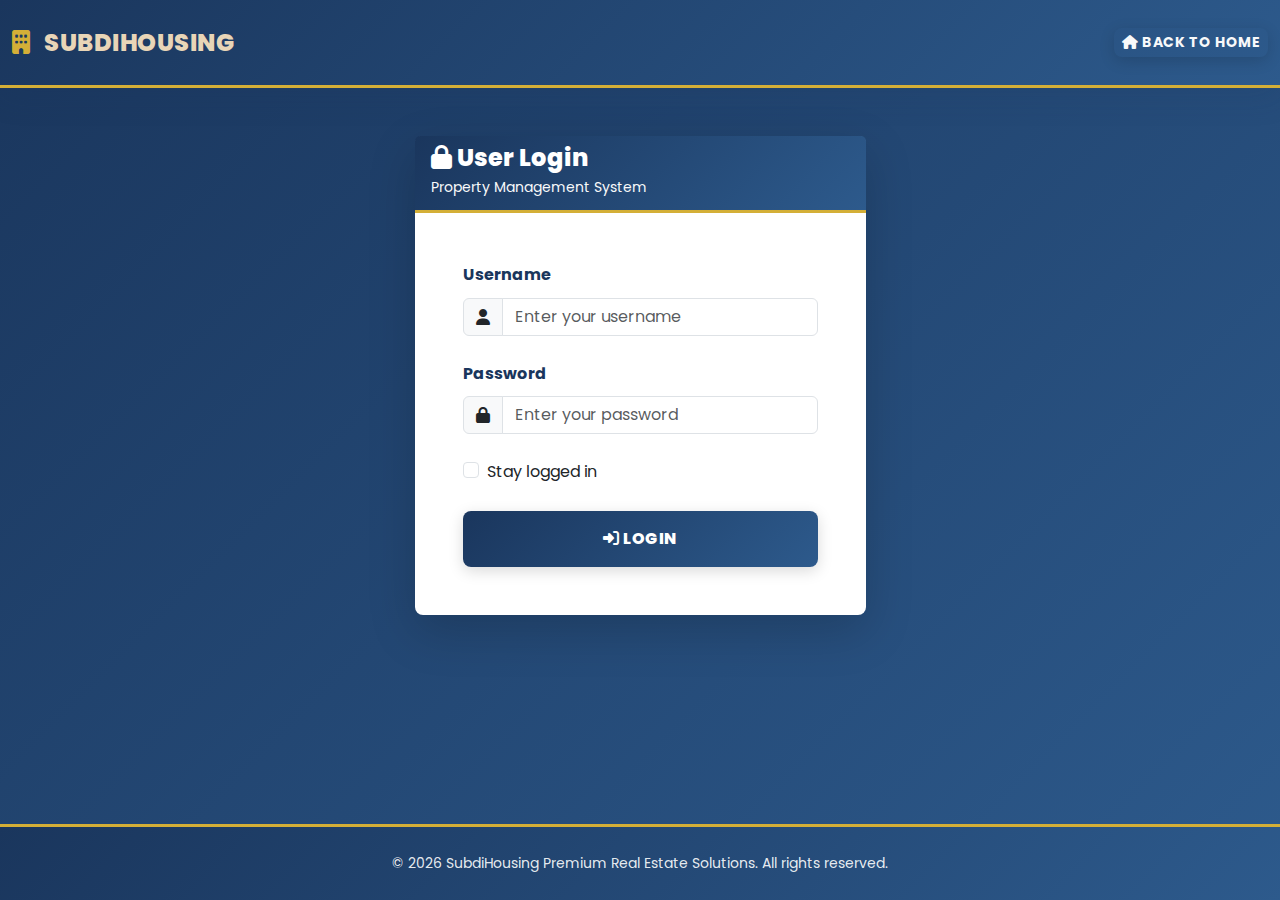
<file: frontend/listing-request.html>
<!DOCTYPE html>
<html lang="en">
<head>
    <meta charset="utf-8">
    <meta name="viewport" content="width=device-width,initial-scale=1">
    <title>Homeowner Listing Request - SubdiHousing</title>
    <link href="https://cdnjs.cloudflare.com/ajax/libs/bootstrap/5.3.0/css/bootstrap.min.css" rel="stylesheet">
    <link rel="stylesheet" href="https://cdnjs.cloudflare.com/ajax/libs/font-awesome/6.4.0/css/all.min.css">
    <link rel="stylesheet" href="css/style.css">
</head>
<body>
<nav class="navbar navbar-expand-lg navbar-dark" style="background: linear-gradient(135deg, #1a365d 0%, #2d5a8c 100%);">
    <div class="container-fluid">
        <a class="navbar-brand" href="index.html"><i class="fas fa-building"></i> SubdiHousing</a>
        <div class="d-flex ms-auto align-items-center">
            <span id="lrUser" class="text-white me-3"></span>
            <button class="btn btn-outline-light btn-sm" onclick="logout()">Logout</button>
        </div>
    </div>
</nav>
<div class="container mt-5">
    <div class="row justify-content-center">
        <div class="col-md-8">
            <div class="card">
                <div class="card-header">Listing Request</div>
                <div class="card-body">
                    <form id="listingForm">
                        <div class="mb-3">
                            <label class="form-label">Title</label>
                            <input type="text" name="title" class="form-control" required>
                        </div>
                        <div class="mb-3">
                            <label class="form-label">Property Type</label>
                            <input type="text" name="property_type" class="form-control" value="house" readonly>
                        </div>
                        <div class="mb-3">
                            <label class="form-label">Upload Photos</label>
                            <input type="file" name="images[]" id="images" class="form-control" accept="image/*" multiple>
                            <div id="preview" class="mt-2 d-flex gap-2 flex-wrap"></div>
                        </div>
                        <div class="mb-3">
                            <label class="form-label">Asking Price</label>
                            <input type="number" name="price" class="form-control" step="0.01">
                        </div>
                        <div class="mb-3">
                            <label class="form-label">Description</label>
                            <textarea name="description" class="form-control" rows="4"></textarea>
                        </div>
                        <div class="mb-3">
                            <label class="form-label">Contact Info</label>
                            <input type="text" name="contact_info" class="form-control">
                        </div>
                        <div id="lrAlert" class="alert d-none" role="alert"></div>
                        <button class="btn btn-primary">Submit Request</button>
                    </form>
                </div>
            </div>
        </div>
    </div>
</div>
<script src="js/auth.js"></script>
<script>
// ensure user is logged in; show username
fetch('../backend/auth/check-session.php')
    .then(r => r.json())
    .then(data => {
        if (!data.logged_in) {
            window.location.href = 'login.html';
            return;
        }
        document.getElementById('lrUser').textContent = data.user.username || data.user.full_name || '';
    })
    .catch(()=> window.location.href = 'login.html');

document.getElementById('listingForm').addEventListener('submit', function(e){
    e.preventDefault();
    const formData = new FormData(this);
    const data = Object.fromEntries(formData);
        const alertEl = document.getElementById('lrAlert');
        fetch('../backend/api/listing_requests.php', {
            method: 'POST',
            body: formData
        })
    .then(r => r.json())
    .then(res => {
        if (res.success) {
            alertEl.className = 'alert alert-success';
            alertEl.textContent = 'Request submitted successfully.';
            alertEl.classList.remove('d-none');
            this.reset();
        } else {
            alertEl.className = 'alert alert-danger';
            alertEl.textContent = res.error || 'Submission failed.';
            alertEl.classList.remove('d-none');
        }
    })
    .catch(err => {
        alertEl.className = 'alert alert-danger';
        alertEl.textContent = 'Network error.';
        alertEl.classList.remove('d-none');
    });
    // image preview
    document.getElementById('images').addEventListener('change', function(){
        const preview = document.getElementById('preview');
        preview.innerHTML = '';
        Array.from(this.files).forEach(file => {
            const reader = new FileReader();
            reader.onload = e => {
                const img = document.createElement('img');
                img.src = e.target.result;
                img.style.width = '120px';
                img.style.height = '80px';
                img.style.objectFit = 'cover';
                img.style.borderRadius = '6px';
                preview.appendChild(img);
            };
            reader.readAsDataURL(file);
        });
    });
});
</script>
</body>
</html>
</file>
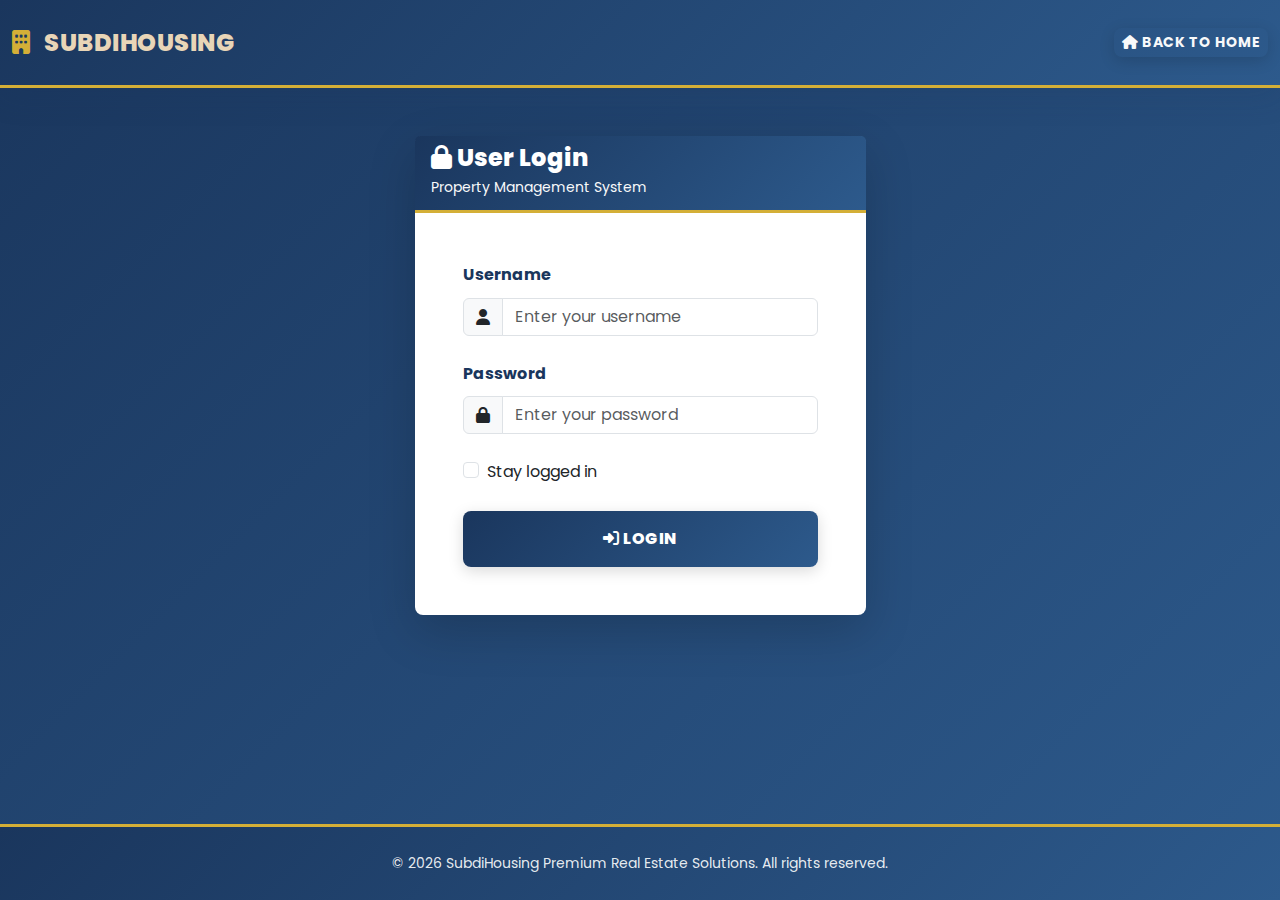
<file: frontend/login.html>
<!DOCTYPE html>
<html lang="en">
<head>
    <meta charset="UTF-8">
    <meta name="viewport" content="width=device-width, initial-scale=1.0">
    <title>Login - SubdiHousing</title>
    <link href="https://cdnjs.cloudflare.com/ajax/libs/bootstrap/5.3.0/css/bootstrap.min.css" rel="stylesheet">
    <link rel="stylesheet" href="https://cdnjs.cloudflare.com/ajax/libs/font-awesome/6.4.0/css/all.min.css">
    <link href="https://fonts.googleapis.com/css2?family=Poppins:wght@300;400;600;700;800&display=swap" rel="stylesheet">
    <link rel="stylesheet" href="css/style.css">
    <style>
        body { background: linear-gradient(135deg, #1a365d 0%, #2d5a8c 100%); min-height: 100vh; display: flex; flex-direction: column; }
        .login-container { margin: auto; }
    </style>
</head>
<body>
    <!-- Navigation Bar -->
    <nav class="navbar navbar-expand-lg navbar-dark sticky-top">
        <div class="container-fluid">
            <a class="navbar-brand" href="index.html">
                <i class="fas fa-building"></i> SubdiHousing
            </a>
            <a href="index.html" class="btn btn-outline-light btn-sm ms-auto">
                <i class="fas fa-home"></i> Back to Home
            </a>
        </div>
    </nav>

    <!-- Login Container -->
    <div class="container login-container mt-5">
        <div class="row justify-content-center">
            <div class="col-md-5">
                <div class="card shadow-lg border-0">
                    <div class="card-header" style="background: linear-gradient(135deg, #1a365d 0%, #2d5a8c 100%); border-bottom: 3px solid #d4af37;">
                        <h4 class="mb-0 text-white" style="font-weight: 800;"><i class="fas fa-lock"></i> User Login</h4>
                        <small class="text-light">Property Management System</small>
                    </div>
                    <div class="card-body p-5">
                        <form id="loginForm">
                            <div class="mb-4">
                                <label for="username" class="form-label" style="font-weight: 700; color: #1a365d;">Username</label>
                                <div class="input-group">
                                    <span class="input-group-text" style="background: #f8f9fa; border: 1px solid #dee2e6;"><i class="fas fa-user"></i></span>
                                    <input type="text" class="form-control" id="username" name="username" placeholder="Enter your username" required style="border: 1px solid #dee2e6;">
                                </div>
                            </div>
                            <div class="mb-4">
                                <label for="password" class="form-label" style="font-weight: 700; color: #1a365d;">Password</label>
                                <div class="input-group">
                                    <span class="input-group-text" style="background: #f8f9fa; border: 1px solid #dee2e6;"><i class="fas fa-lock"></i></span>
                                    <input type="password" class="form-control" id="password" name="password" placeholder="Enter your password" required style="border: 1px solid #dee2e6;">
                                </div>
                            </div>
                            <div class="mb-4 form-check">
                                <input type="checkbox" class="form-check-input" id="rememberMe" name="rememberMe">
                                <label class="form-check-label" for="rememberMe">
                                    Stay logged in
                                </label>
                            </div>
                            <div id="errorAlert" class="alert alert-danger d-none" role="alert"></div>
                            <button type="submit" class="btn btn-primary w-100 py-3" style="font-weight: 800; text-transform: uppercase;">
                                <i class="fas fa-sign-in-alt"></i> Login
                            </button>
                        </form>
                    </div>
                </div>
            </div>
        </div>
    </div>

    <!-- Footer -->
    <footer class="text-white py-4 mt-5" style="background: linear-gradient(135deg, #1a365d 0%, #2d5a8c 100%); border-top: 3px solid #d4af37; margin-top: auto;">
        <p class="text-center small mb-0">&copy; 2026 SubdiHousing Premium Real Estate Solutions. All rights reserved.</p>
    </footer>

    <script src="https://cdnjs.cloudflare.com/ajax/libs/bootstrap/5.3.0/js/bootstrap.bundle.min.js"></script>
    <script src="js/auth.js"></script>
</body>
</html>
</file>
<file: frontend/css/style.css>
/* Main Stylesheet - SubdiHousing System - Premium Real Estate Design */

:root {
    --primary: #1a365d;
    --primary-light: #2d5a8c;
    --primary-gold: #d4af37;
    --secondary: #2c3e50;
    --success: #27ae60;
    --danger: #e74c3c;
    --warning: #f39c12;
    --info: #3498db;
    --light: #ecf0f1;
    --dark: #1a1a1a;
    --occupied: #7f8c8d;
    --vacant: #27ae60;
    --for-sale: #3498db;
    --accent: #e8d5b7;
}

* {
    margin: 0;
    padding: 0;
    box-sizing: border-box;
}

body {
    font-family: 'Poppins', 'Segoe UI', sans-serif;
    line-height: 1.8;
    color: #2c3e50;
    background: linear-gradient(135deg, #f5f7fa 0%, #c3cfe2 100%);
}

/* Navigation */
.navbar {
    background: linear-gradient(135deg, var(--primary) 0%, var(--primary-light) 100%);
    box-shadow: 0 8px 32px rgba(26, 54, 93, 0.15);
    padding: 1rem 0;
    border-bottom: 3px solid var(--primary-gold);
}

.navbar-brand {
    font-weight: 800;
    font-size: 1.5rem;
    letter-spacing: 0.5px;
    color: var(--accent) !important;
    text-transform: uppercase;
}

.navbar-brand i {
    margin-right: 8px;
    color: var(--primary-gold);
}

.navbar .nav-link {
    color: rgba(255, 255, 255, 0.9) !important;
    font-weight: 600;
    margin: 0 12px;
    position: relative;
    transition: all 0.3s ease;
}

.navbar .nav-link:hover {
    color: var(--primary-gold) !important;
}

.navbar .nav-link.active::after {
    content: '';
    position: absolute;
    bottom: -15px;
    left: 0;
    right: 0;
    height: 3px;
    background: var(--primary-gold);
}

/* Hero Section */
.hero-section {
  min-height: 550px; /* Ensures the section is tall enough for the background */
}

.object-fit-cover {
    object-fit: cover;
}

.hero-section::before {
    content: '';
    position: absolute;
    top: -50%;
    right: -10%;
    width: 500px;
    height: 500px;
    background: radial-gradient(circle, rgba(212, 175, 55, 0.1) 0%, transparent 70%);
    border-radius: 50%;
}

.hero-section::after {
    content: '';
    position: absolute;
    bottom: -30%;
    left: -5%;
    width: 600px;
    height: 600px;
    background: radial-gradient(circle, rgba(255, 255, 255, 0.05) 0%, transparent 70%);
    border-radius: 50%;
}

.hero-section h1 {
    font-weight: 800;
    margin-bottom: 20px;
    font-size: 3.5rem;
    text-shadow: 0 4px 15px rgba(0, 0, 0, 0.2);
    position: relative;
    z-index: 2;
    letter-spacing: -1px;
}

.hero-section .lead {
    font-size: 1.3rem;
    margin-bottom: 30px;
    position: relative;
    z-index: 2;
    font-weight: 300;
    line-height: 1.8;
    opacity: 0.95;
}

.hero-img-style {
    width: 100%;
    height: 100%;
    object-fit: cover; /* This prevents the image from looking squashed */
    border-radius: 15px;
}
.placeholder-image {
    width: 100%;
    height: 350px;
    border-radius: 15px;
    border: 2px solid rgba(255, 255, 255, 0.2);
    z-index: 2;
    position: relative;
    opacity: 1; /* Ensure your foreground image is fully visible */
}
.property-hero-img {
    background-image: url('purita.jpg');
    background-size: cover;      /* Fills the container */
    background-position: center; /* Centers the house in the frame */
    opacity: 1;                  /* Set to 1 so the photo is clear */
}



.bg-gradient {
    background: linear-gradient(135deg, #0d6efd 0%, #0a58ca 100%);
}

/* Legend Section */
.legend-section {
    border-top: 1px solid #eaeaea;
  border-bottom: 1px solid #eaeaea;
}

.legend-section h3 {
   font-weight: 700;
  color: #1a365d;
}

.legend-item {
  display: flex;
  align-items: center;
  gap: 12px;
  padding: 14px 18px;
  background: #ffffff;
  border-radius: 10px;
  box-shadow: 0 6px 15px rgba(0, 0, 0, 0.08);
  font-size: 15px;
  font-weight: 600;
  transition: transform 0.2s ease;
}

.legend-item:hover {
  transform: translateY(-2px);
}


.legend-item.occupied:hover {
    border-left-color: var(--occupied);
}

.legend-item.vacant:hover {
    border-left-color: var(--vacant);
}

.legend-item.for-sale:hover {
    border-left-color: var(--for-sale);
}

.legend-color {
  width: 18px;
  height: 18px;
  border-radius: 50%;
  display: inline-block;
}

.legend-color.occupied {
  background-color: #7f8c8d;
}

.legend-color.vacant {
 background-color: #0aee16;
}

.legend-color.for-sale {
  background-color: #3498db;
}

@keyframes pulse {
    0%, 100% { box-shadow: 0 4px 15px rgba(0, 0, 0, 0.2); }
    50% { box-shadow: 0 8px 25px rgba(0, 0, 0, 0.3); }
}

/* Map Container */
.map-container {
  position: relative;
}

.map-legend-floating {
  position: absolute;
  bottom: 20px;
  right: 20px;
  background: #fff;
  padding: 14px;
  border-radius: 12px;
  box-shadow: 0 10px 25px rgba(0,0,0,0.2);
  z-index: 1000;
}

.map-container:hover {
    box-shadow: 0 30px 80px rgba(26, 54, 93, 0.35);
    transform: perspective(1000px) translateY(-5px);
}

.map-preview-section {
    background: linear-gradient(135deg, white 0%, var(--light) 100%);
    padding: 60px 0;
    position: relative;
}

.map-preview-section h2 {
    color: var(--primary);
    font-weight: 800;
    margin-bottom: 40px;
    font-size: 2.2rem;
    position: relative;
    z-index: 10;
}

.map-preview-section h2::after {
    content: '';
    position: absolute;
    bottom: -15px;
    left: 0;
    width: 60px;
    height: 4px;
    background: linear-gradient(90deg, var(--primary-gold) 0%, var(--primary-light) 100%);
    border-radius: 2px;
}

/* Subdivisions Section */
.subdivisions-section {
    background: linear-gradient(135deg, #f5f7fa 0%, #c3cfe2 100%);
    padding: 80px 0;
}

.subdivisions-section h2 {
    color: var(--primary);
    font-weight: 800;
    margin-bottom: 50px;
    font-size: 2.2rem;
    position: relative;
}

.subdivisions-section h2::after {
    content: '';
    position: absolute;
    bottom: -20px;
    left: 0;
    width: 60px;
    height: 4px;
    background: linear-gradient(90deg, var(--primary-gold) 0%, var(--primary-light) 100%);
}

.subdivision-card {
    background: white;
    border: none;
    border-radius: 12px;
    overflow: hidden;
    transition: all 0.4s cubic-bezier(0.25, 0.46, 0.45, 0.94);
    box-shadow: 0 10px 30px rgba(26, 54, 93, 0.1);
    height: 100%;
    display: flex;
    flex-direction: column;
    border-top: 5px solid var(--primary-gold);
}

.subdivision-card:hover {
    transform: translateY(-15px) rotateZ(2deg);
    box-shadow: 0 25px 60px rgba(26, 54, 93, 0.25);
}

.subdivision-card-header {
    background: linear-gradient(135deg, var(--primary) 0%, var(--primary-light) 100%);
    color: white;
    padding: 25px;
    position: relative;
    overflow: hidden;
}

.subdivision-card-header::before {
    content: '';
    position: absolute;
    top: -50%;
    right: -50%;
    width: 300px;
    height: 300px;
    background: radial-gradient(circle, rgba(212, 175, 55, 0.2) 0%, transparent 70%);
    border-radius: 50%;
}

.subdivision-card-header h5 {
    margin: 0;
    font-weight: 800;
    font-size: 1.5rem;
    position: relative;
    z-index: 2;
}

.subdivision-card > .card-body {
    flex: 1;
    padding: 25px;
}

.subdivision-stats {
    display: flex;
    justify-content: space-around;
    padding: 20px;
    background: linear-gradient(135deg, var(--primary) 0%, var(--primary-light) 100%);
    border-top: 1px solid rgba(255, 255, 255, 0.1);
}

.stat-item {
    text-align: center;
    color: white;
}

.stat-number {
    font-size: 28px;
    font-weight: 800;
    color: var(--primary-gold);
    text-shadow: 0 2px 8px rgba(0, 0, 0, 0.2);
}

.stat-label {
    font-size: 11px;
    color: rgba(255, 255, 255, 0.9);
    text-transform: uppercase;
    letter-spacing: 1px;
    font-weight: 700;
    margin-top: 5px;
}

/* Property Card */
.property-card {
    background: white;
    border: 1px solid #dee2e6;
    border-radius: 6px;
    padding: 15px;
    margin-bottom: 15px;
    transition: all 0.3s ease;
}

.property-card:hover {
    border-color: #0d6efd;
    box-shadow: 0 2px 8px rgba(13, 110, 253, 0.15);
}

.property-badge {
    display: inline-block;
    padding: 5px 10px;
    border-radius: 20px;
    font-size: 12px;
    font-weight: 600;
    margin-bottom: 10px;
}

.badge-available {
    background-color: #d4edda;
    color: #155724;
}

.badge-sold {
    background-color: #f8d7da;
    color: #721c24;
}

.badge-reserved {
    background-color: #fff3cd;
    color: #856404;
}

.badge-construction {
    background-color: #e2e3e5;
    color: #383d41;
}

/* Login Form */
.card {
    border: none;
    border-radius: 8px;
}

.card-header {
    border-radius: 8px 8px 0 0;
}

.input-group-text {
    background-color: #f8f9fa;
    border: 1px solid #dee2e6;
}

#loginForm input {
    border: 1px solid #dee2e6;
}

#loginForm input:focus {
    border-color: #0d6efd;
    box-shadow: 0 0 0 0.2rem rgba(13, 110, 253, 0.25);
}

/* Buttons */
.btn {
    border-radius: 8px;
    font-weight: 700;
    transition: all 0.3s ease;
    border: none;
    text-transform: uppercase;
    letter-spacing: 0.5px;
    box-shadow: 0 4px 15px rgba(0, 0, 0, 0.15);
}

.btn:hover {
    transform: translateY(-2px);
    box-shadow: 0 6px 25px rgba(0, 0, 0, 0.2);
}

.btn-primary {
    background: linear-gradient(135deg, var(--primary) 0%, var(--primary-light) 100%);
    border-color: transparent;
    color: white;
}

.btn-primary:hover {
    background: linear-gradient(135deg, var(--primary-light) 0%, var(--primary) 100%);
    color: white;
}

.btn-light {
    background: white;
    color: var(--primary);
    font-weight: 800;
    border: 2px solid var(--primary-gold);
}

.btn-light:hover {
    background: var(--primary-gold);
    color: white;
}

.btn-secondary {
    background: linear-gradient(135deg, var(--secondary) 0%, #34495e 100%);
    color: white;
}

/* Admin Panel */
.sidebar {
    background: #212529;
    min-height: 100vh;
    padding: 20px 0;
}

.sidebar .nav-link {
    color: rgba(255, 255, 255, 0.8);
    padding: 12px 20px;
    margin-bottom: 5px;
    border-radius: 6px;
    transition: all 0.3s ease;
}

.sidebar .nav-link:hover,
.sidebar .nav-link.active {
    background-color: #0d6efd;
    color: white;
}

.main-content {
    padding: 30px;
    background: #f8f9fa;
    min-height: 100vh;
}

/* Tables */
.table {
    background: white;
    border-radius: 6px;
    overflow: hidden;
    box-shadow: 0 2px 4px rgba(0, 0, 0, 0.05);
}

.table thead {
    background-color: #f8f9fa;
    border-top: 1px solid #dee2e6;
}

.table th {
    font-weight: 600;
    color: #495057;
    border-bottom: 2px solid #dee2e6;
    padding: 15px;
}

.table td {
    padding: 15px;
    vertical-align: middle;
}

/* Modals */
.modal-header {
    background-color: #f8f9fa;
    border-bottom: 1px solid #dee2e6;
}

.modal-header .btn-close {
    background-size: 1em 1em;
}

/* Alerts */
.alert {
    border: none;
    border-radius: 6px;
    margin-bottom: 20px;
}

/* Footer */
footer {
    margin-top: auto;
    background: linear-gradient(135deg, var(--primary) 0%, var(--primary-light) 100%);
    border-top: 3px solid var(--primary-gold);
}

footer h5 {
    color: var(--primary-gold);
    font-weight: 800;
    margin-bottom: 15px;
}

footer p {
    color: rgba(255, 255, 255, 0.9);
    font-size: 0.95rem;
}

footer a {
    text-decoration: none;
    color: rgba(255, 255, 255, 0.8);
    transition: color 0.3s ease;
}

footer a:hover {
    color: var(--primary-gold);
}

footer .text-white-50 {
    color: rgba(255, 255, 255, 0.7);
}

footer hr {
    border-color: rgba(212, 175, 55, 0.3);
}

/* Leaflet Map Customization - HD/3D Effects */
.leaflet-container {
    border-radius: 15px;
    font-family: 'Poppins', 'Segoe UI', sans-serif;
    background: linear-gradient(135deg, #e0e7ff 0%, #cffafe 100%);
}

.leaflet-popup-content-wrapper {
    border-radius: 12px;
    box-shadow: 0 10px 40px rgba(26, 54, 93, 0.3);
    border: 2px solid var(--primary-gold);
}

.leaflet-popup-tip {
    background-color: white;
    box-shadow: 0 2px 10px rgba(0, 0, 0, 0.1);
}

.leaflet-control-zoom {
    border-radius: 8px;
    box-shadow: 0 4px 15px rgba(0, 0, 0, 0.15) !important;
    background: linear-gradient(135deg, white 0%, var(--light) 100%) !important;
}

.leaflet-control-zoom-in,
.leaflet-control-zoom-out {
    border: none;
    color: var(--primary) !important;
    font-weight: 800;
    font-size: 18px;
}

.leaflet-control-zoom-in:hover,
.leaflet-control-zoom-out:hover {
    background: var(--primary-gold) !important;
    color: white !important;
}

.leaflet-tile-pane img {
    filter: brightness(1.1) contrast(1.1) saturate(1.2);
}

/* Marker Styles with 3D Effect */
.marker-occupied {
    background: linear-gradient(135deg, #7f8c8d 0%, #5d6d7b 100%);
    filter: drop-shadow(0 4px 12px rgba(127, 140, 141, 0.4));
}

.marker-vacant {
    background: linear-gradient(135deg, #27ae60 0%, #229954 100%);
    filter: drop-shadow(0 4px 12px rgba(39, 174, 96, 0.4));
}

.marker-for-sale {
    background: linear-gradient(135deg, #3498db 0%, #2980b9 100%);
    filter: drop-shadow(0 4px 12px rgba(52, 152, 219, 0.4));
}

/* Popup Content Styling */
.property-popup h6 {
    color: var(--primary);
    font-weight: 800;
    margin-bottom: 8px;
    font-size: 1.1rem;
}

.property-popup .badge {
    font-weight: 700;
    padding: 8px 12px;
    border-radius: 6px;
    text-transform: uppercase;
    letter-spacing: 0.5px;
}

.property-popup p {
    color: #2c3e50;
    font-size: 0.9rem;
    margin-bottom: 6px;
}

.property-popup .btn-sm {
    background: linear-gradient(135deg, var(--primary) 0%, var(--primary-light) 100%);
    border: none;
    font-weight: 700;
}

/* Responsive Design */
@media (max-width: 768px) {
    .hero-section {
        padding: 40px 0;
    }

    .hero-section h1 {
        font-size: 2rem;
    }

    .placeholder-image {
        height: 200px;
        font-size: 60px;
        margin-top: 20px;
    }

    .legend-item {
        margin-bottom: 10px;
    }

    .subdivision-stats {
        flex-direction: column;
        gap: 10px;
    }

    .sidebar {
        padding: 10px 0;
    }

    .main-content {
        padding: 15px;
    }

    .table {
        font-size: 0.9rem;
    }

    .table th,
    .table td {
        padding: 10px;
    }
}

@media (max-width: 576px) {
    .hero-section {
        padding: 30px 0;
        text-align: center;
    }

    .hero-section h1 {
        font-size: 1.5rem;
    }

    .hero-section .lead {
        font-size: 1rem;
    }

    .col-md-6 {
        margin-bottom: 20px;
    }

    .d-flex {
        flex-direction: column;
    }

    .d-flex .btn {
        width: 100%;
    }

    .legend-item {
        font-size: 0.9rem;
    }
}
/* Side Panel */
.property-panel {
    position: fixed;
    top: 0;
    right: -420px; /* legacy off-canvas */
    width: 380px;
    height: 100%;
    background: #ffffff;
    box-shadow: -4px 0 20px rgba(0,0,0,0.12);
    transition: right 0.28s ease, transform 0.22s ease, opacity 0.22s ease;
    z-index: 2000;
    padding: 18px;
    overflow: auto;
    border-left: 1px solid rgba(0,0,0,0.04);
    border-radius: 0;
}

/* legacy slide-in */
.property-panel.active { right: 0; }

/* centered modal variant */
.property-panel.center {
    top: 50%;
    left: 50%;
    right: auto;
    height: auto;
    width: 680px;
    max-width: calc(100% - 40px);
    max-height: 90vh;
    transform: translate(-50%, -50%) scale(0.98);
    border-radius: 12px;
    overflow: hidden;
    box-shadow: 0 28px 80px rgba(0,0,0,0.45);
    padding: 22px;
}

/* active state pops in */
.property-panel.center.active {
    transform: translate(-50%, -50%) scale(1);
}

/* overlay */
#panelOverlay {
    position: fixed;
    inset: 0;
    background: rgba(0,0,0,0);
    z-index: 1990;
    transition: background 0.22s ease, opacity 0.22s ease;
    opacity: 0;
    pointer-events: none;
}
#panelOverlay.show {
    background: rgba(0,0,0,0.45);
    opacity: 1;
    pointer-events: auto;
}

/* image and thumbs inside panel */
.property-panel img {
    border-radius: 10px;
    width: 100%;
    height: auto;
    max-height: 360px;
    object-fit: cover;
    display: block;
    margin-bottom: 12px;
}

#panelThumbs {
    display: flex;
    gap: 8px;
    margin-bottom: 12px;
    flex-wrap: nowrap;
}
#panelThumbs img {
    width: 78px;
    height: 56px;
    object-fit: cover;
    border-radius: 6px;
    border: 1px solid #e6e6e6;
    cursor: pointer;
    opacity: 0.95;
}
#panelThumbs img.active {
    outline: 2px solid var(--primary);
    transform: translateY(-2px);
}

/* responsive */
@media (max-width: 768px) {
    .property-panel.center { width: calc(100% - 28px); max-height: 92vh; padding: 14px; }
    #panelThumbs img { width: 64px; height: 48px; }
}
</file>
